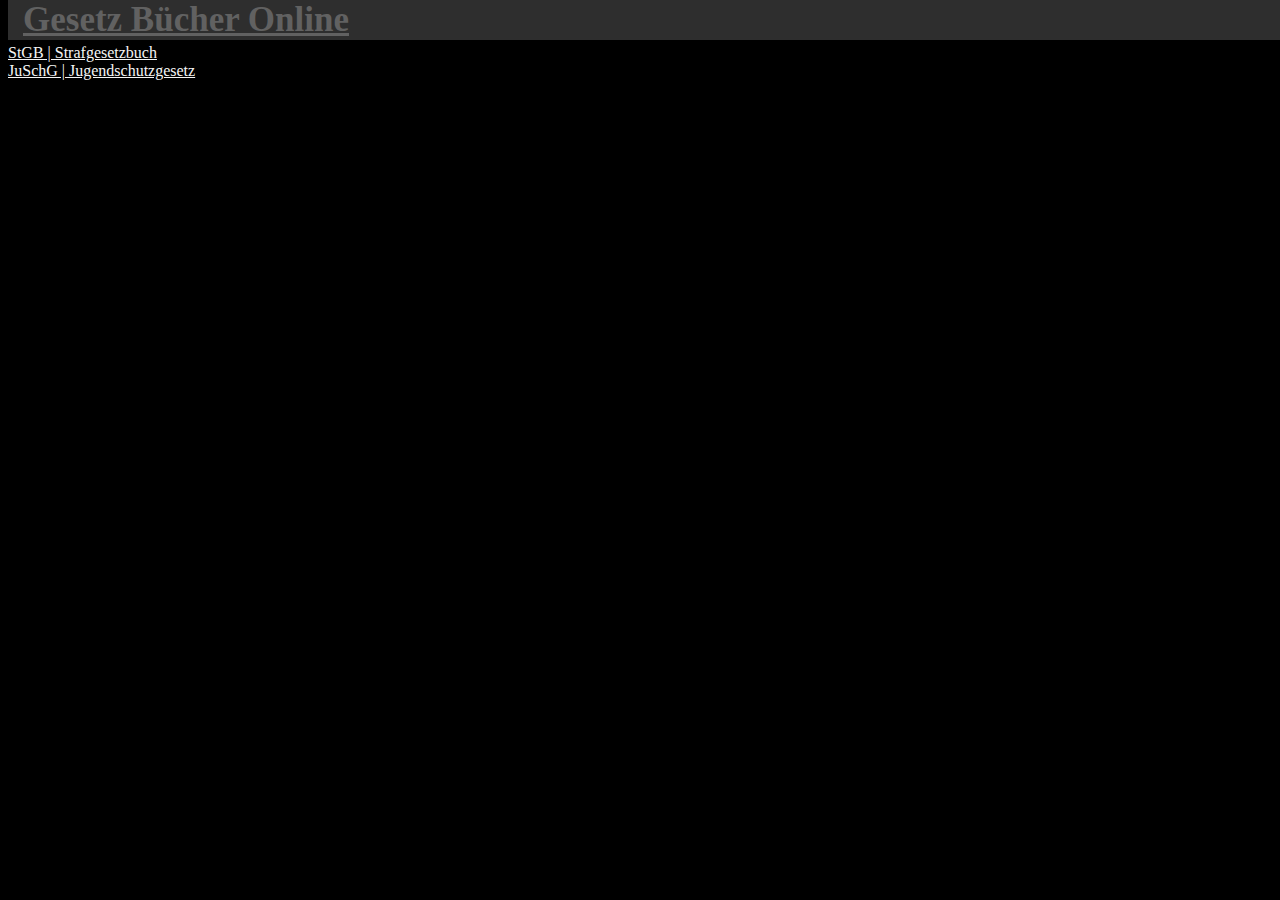
<file: index.html>
<!DOCTYPE html>

<html>
    <head>
        <title>Gesetz Bücher Online</title>
        <link rel="stylesheet" href="style.css">
    </head>

    <body>
        <nav class="navbar">
            <div class="navdiv">
                <div class="logo"><a href="index.html">Gesetz Bücher Online</a></div>
            </div>
        </nav>
        <br>
        <br>
        <a href="StGB.html">StGB | Strafgesetzbuch</a>
        <br>
        <a href="JuSchG.html">JuSchG | Jugendschutzgesetz</a>
    </body>
</html>
</file>
<file: style.css>
body{
    background-color: #000000;
}
a{
    color: whitesmoke;
}
.logo a{
    font-size: 35px;
    font-weight: 600;
    color: #616161;
    text-align: center;
}
.padding1{
    padding-left: 15px;
}
.padding2{
    padding-left: 30px;
}
.navbar{
    position: fixed;
    top: 0;
    width: 100%;
    background: #2e2e2e;
    font-family: calibri;
    padding-right: 15px;
    padding-left: 15px;
}
.navdiv{
    display: flex;
    align-items: center;
    justify-content: space-between;
}
</file>
